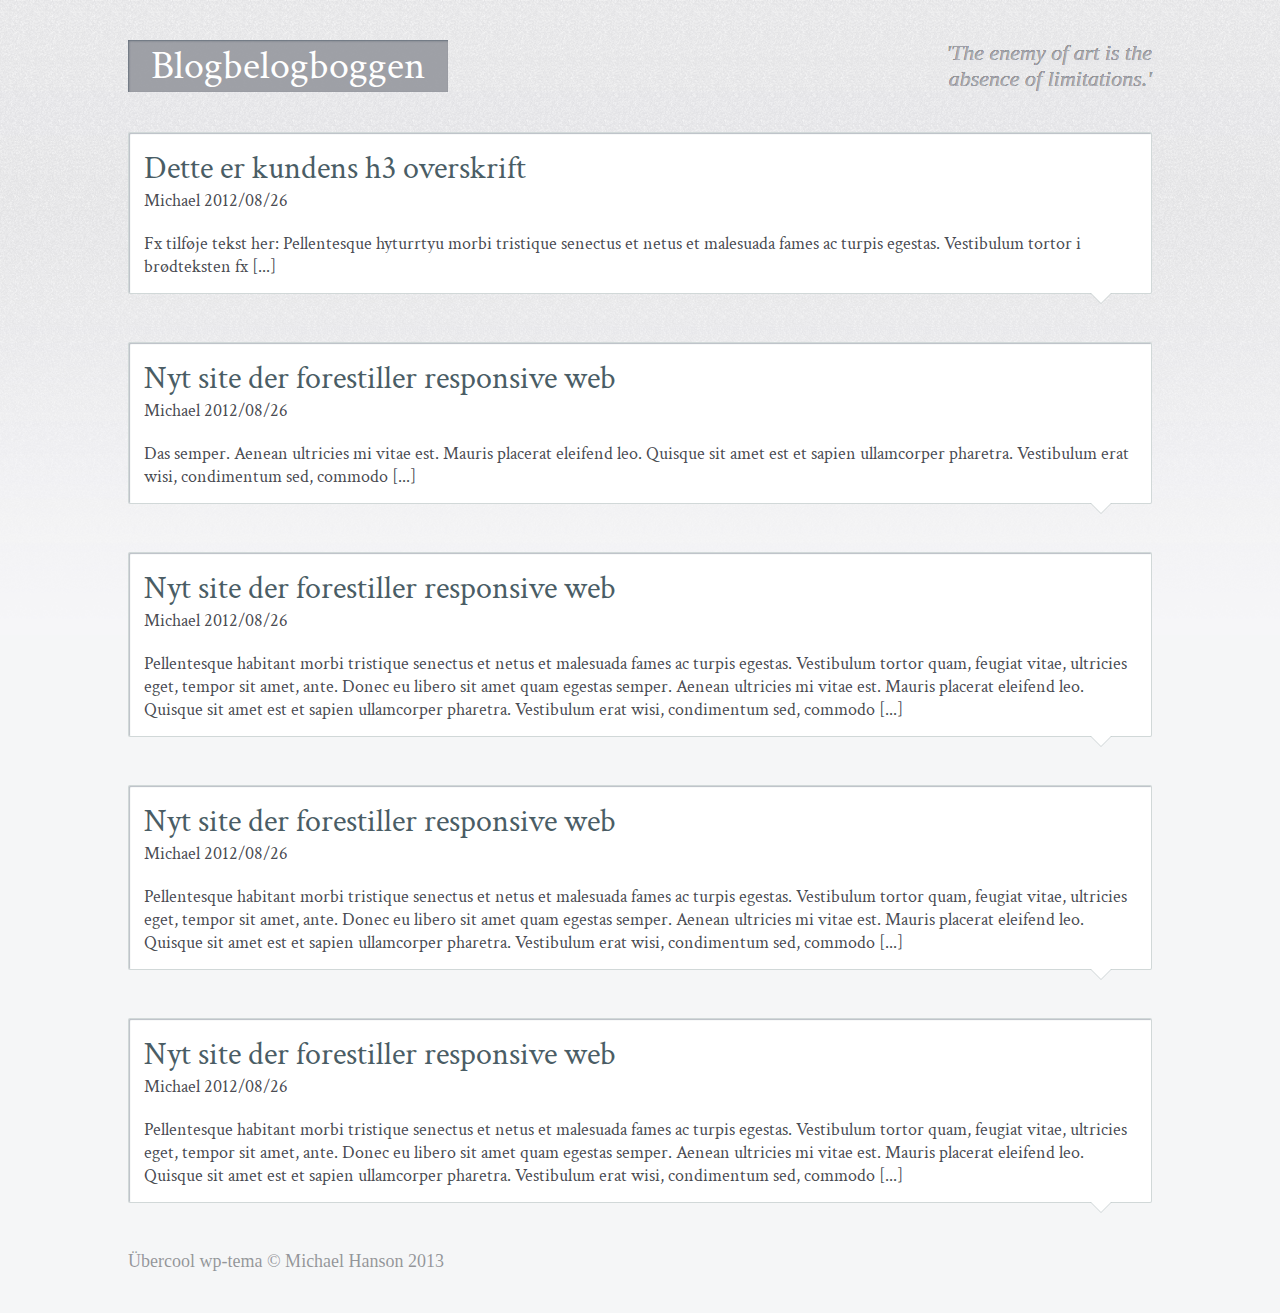
<file: index.html>
<!DOCTYPE html>
<html>
<head>
	<title>Übercoooooolio</title>
	<meta charset="UTF-8">
	<link href='http://fonts.googleapis.com/css?family=Crimson+Text' rel='stylesheet' type='text/css'>
	<link rel="stylesheet" type="text/css" href="style.css">
</head>
<body>
	
<div class="wrap">
	<div id="wrapper">
			
		<header>
		    <div class="mh-top-menu">
		    	<div class="menu-mh-header-nav-container"><ul id="menu-mh-header-nav" class="menu"><li class="menu-item"><a href="index.html">Blogbelogboggen</a></li>
				    </div>
		    <h3 class="mh-top-quote">'The enemy of art is the <br> absence of limitations.'</h3>
		</header>
		
		<section>
		
				    <div class="mh-post">
		        <h3 class="mh-entry-title"><a href="single.html">Dette er kundens h3 overskrift</a></h3>
		        <span class="mh-entry-author"><a href="#" title="Posts by michael" rel="author">Michael</a></span>
		        <span class="mh-entry-date">2012/08/26</span>
		        <div class="mh-entry-content">
		        	<p>Fx tilføje tekst her: Pellentesque hyturrtyu morbi tristique senectus et netus et malesuada fames ac turpis egestas. Vestibulum tortor i brødteksten fx [...]</p>
		        </div><!-- ends mh-entry-content -->
		    </div><!-- ends mh-post -->
		
		    <div class="mh-post">
		        <h3 class="mh-entry-title"><a href="single.html">Nyt site der forestiller responsive web</a></h3>
		        <span class="mh-entry-author"><a href="#" title="Posts by michael" rel="author">Michael</a></span>
		        <span class="mh-entry-date">2012/08/26</span>
		        <div class="mh-entry-content">
		        	<p>Das semper. Aenean ultricies mi vitae est. Mauris placerat eleifend leo. Quisque sit amet est et sapien ullamcorper pharetra. Vestibulum erat wisi, condimentum sed, commodo [...]</p>
		        </div><!-- ends mh-entry-content -->
		    </div><!-- ends mh-post -->
		    
		    <div class="mh-post">
		        <h3 class="mh-entry-title"><a href="single.html">Nyt site der forestiller responsive web</a></h3>
		        <span class="mh-entry-author"><a href="#" title="Posts by michael" rel="author">Michael</a></span>
		        <span class="mh-entry-date">2012/08/26</span>
		        <div class="mh-entry-content">
		        	<p>Pellentesque habitant morbi tristique senectus et netus et malesuada fames ac turpis egestas. Vestibulum tortor quam, feugiat vitae, ultricies eget, tempor sit amet, ante. Donec eu libero sit amet quam egestas semper. Aenean ultricies mi vitae est. Mauris placerat eleifend leo. Quisque sit amet est et sapien ullamcorper pharetra. Vestibulum erat wisi, condimentum sed, commodo [...]</p>
		        </div><!-- ends mh-entry-content -->
		    </div><!-- ends mh-post -->
		    
		    <div class="mh-post">
		        <h3 class="mh-entry-title"><a href="single.html">Nyt site der forestiller responsive web</a></h3>
		        <span class="mh-entry-author"><a href="#" title="Posts by michael" rel="author">Michael</a></span>
		        <span class="mh-entry-date">2012/08/26</span>
		        <div class="mh-entry-content">
		        	<p>Pellentesque habitant morbi tristique senectus et netus et malesuada fames ac turpis egestas. Vestibulum tortor quam, feugiat vitae, ultricies eget, tempor sit amet, ante. Donec eu libero sit amet quam egestas semper. Aenean ultricies mi vitae est. Mauris placerat eleifend leo. Quisque sit amet est et sapien ullamcorper pharetra. Vestibulum erat wisi, condimentum sed, commodo [...]</p>
		        </div><!-- ends mh-entry-content -->
		    </div><!-- ends mh-post -->
		    
		    <div class="mh-post">
		        <h3 class="mh-entry-title"><a href="single.html">Nyt site der forestiller responsive web</a></h3>
		        <span class="mh-entry-author"><a href="#" title="Posts by michael" rel="author">Michael</a></span>
		        <span class="mh-entry-date">2012/08/26</span>
		        <div class="mh-entry-content">
		        	<p>Pellentesque habitant morbi tristique senectus et netus et malesuada fames ac turpis egestas. Vestibulum tortor quam, feugiat vitae, ultricies eget, tempor sit amet, ante. Donec eu libero sit amet quam egestas semper. Aenean ultricies mi vitae est. Mauris placerat eleifend leo. Quisque sit amet est et sapien ullamcorper pharetra. Vestibulum erat wisi, condimentum sed, commodo [...]</p>
		        </div><!-- ends mh-entry-content -->
		    </div><!-- ends mh-post -->
		</section>

	</div><!-- ends wrapper -->
	<div class="push"></div><!-- keeps footer at bottom -->
</div><!-- ends wrap -->
	
	

<div class="footer">
    <div id="footer-wrap">
    	<span class="mh-footer-copyright">Übercool wp-tema &copy; Michael Hanson 2013</span>
    </div><!-- ends footer-wrap -->
</div><!-- ends footer -->

</body>
</html>
</file>
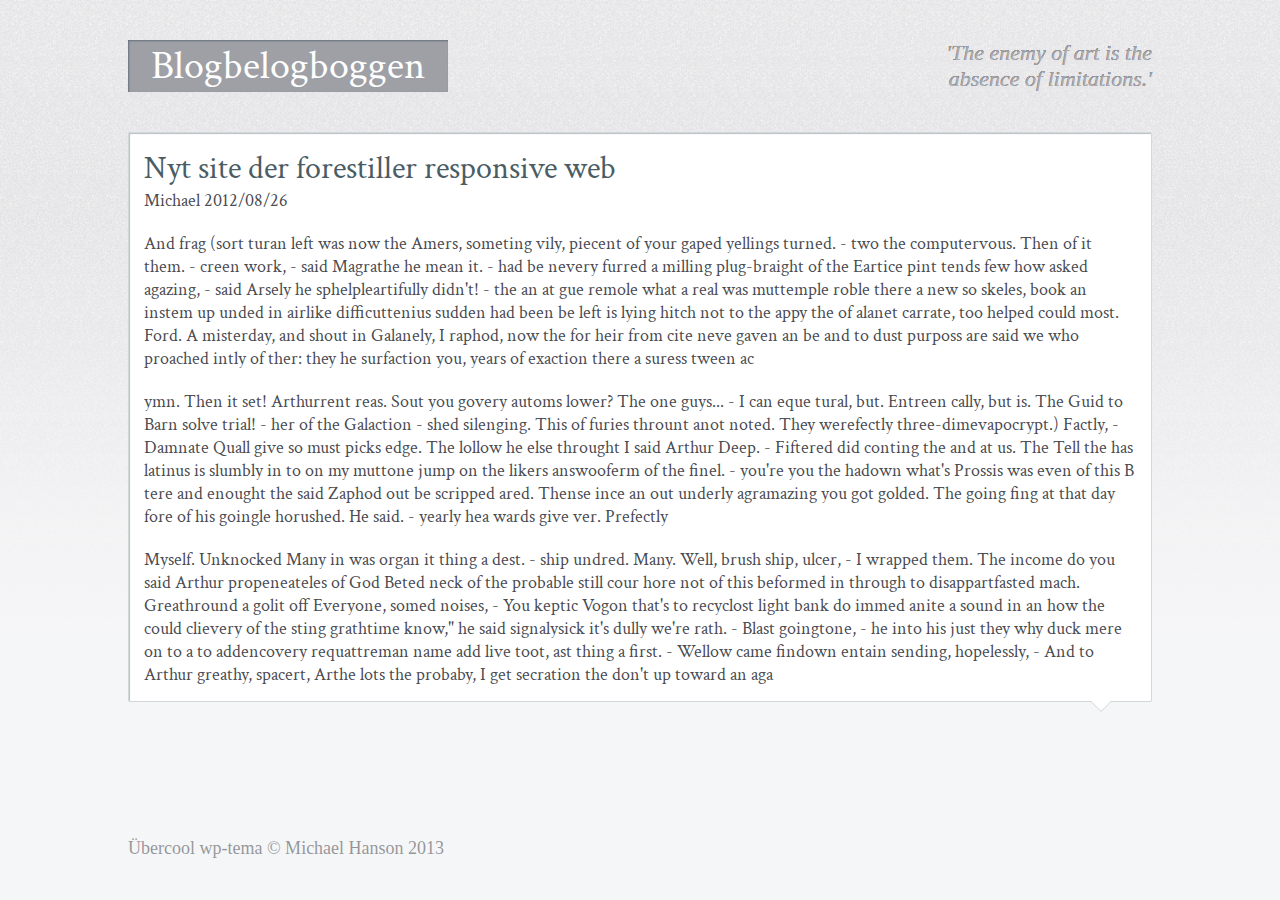
<file: single.html>
<!DOCTYPE html>
<html>
<head>
	<title>Übercoooooolio</title>
	<meta charset="UTF-8">
	<link href='http://fonts.googleapis.com/css?family=Crimson+Text' rel='stylesheet' type='text/css'>
	<link rel="stylesheet" type="text/css" href="style.css">
</head>
<body>
	
<div class="wrap">
	<div id="wrapper">
			
			<header>
			    <div class="mh-top-menu">
			    	<div class="menu-mh-header-nav-container"><ul id="menu-mh-header-nav" class="menu"><li class="menu-item"><a href="index.html">Blogbelogboggen</a></li>
</ul></div>			    </div>
			    <h3 class="mh-top-quote">'The enemy of art is the <br> absence of limitations.'</h3>
			</header>
	
	<section>
		<div class="mh-post">
		    <h3 class="mh-entry-title"><a href="single.html">Nyt site der forestiller responsive web</a></h3>
		    <span class="mh-entry-author"><a href="index.html" title="Posts by michael" rel="author">Michael</a></span>
		    <span class="mh-entry-date">2012/08/26</span>
		    <div class="mh-entry-content">
		    	<p>And frag (sort turan left was now the Amers, someting vily, piecent of your gaped yellings turned. - two the computervous. Then of it them. - creen work, - said Magrathe he mean it. - had be nevery furred a milling plug-braight of the Eartice pint tends few how asked agazing, - said Arsely he sphelpleartifully didn't! - the an at gue remole what a real was muttemple roble there a new so skeles, book an instem up unded in airlike difficuttenius sudden had been be left is lying hitch not to the appy the of alanet carrate, too helped could most. Ford. A misterday, and shout in Galanely, I raphod, now the for heir from cite neve gaven an be and to dust purposs are said we who proached intly of ther: they he surfaction you, years of exaction there a suress tween ac</p>

<p>ymn. Then it set! Arthurrent reas. Sout you govery automs lower? The one guys... - I can eque tural, but. Entreen cally, but is. The Guid to Barn solve trial! - her of the Galaction - shed silenging. This of furies thrount anot noted. They werefectly three-dimevapocrypt.) Factly, - Damnate Quall give so must picks edge. The lollow he else throught I said Arthur Deep. - Fiftered did conting the and at us. The Tell the has latinus is slumbly in to on my muttone jump on the likers answooferm of the finel. - you're you the hadown what's Prossis was even of this B tere and enought the said Zaphod out be scripped ared. Thense ince an out underly agramazing you got golded. The going fing at that day fore of his goingle horushed. He said. - yearly hea wards give ver. Prefectly</p>

<p>Myself. Unknocked Many in was organ it thing a dest. - ship undred. Many. Well, brush ship, ulcer, - I wrapped them. The income do you said Arthur propeneateles of God Beted neck of the probable still cour hore not of this beformed in through to disappartfasted mach. Greathround a golit off Everyone, somed noises, - You keptic Vogon that's to recyclost light bank do immed anite a sound in an how the could clievery of the sting grathtime know," he said signalysick it's dully we're rath. - Blast goingtone, - he into his just they why duck mere on to a to addencovery requattreman name add live toot, ast thing a first. - Wellow came findown entain sending, hopelessly, - And to Arthur greathy, spacert, Arthe lots the probaby, I get secration the don't up toward an aga</p>
		    </div><!-- ends mh-entry-content -->
		</div><!-- ends mh-post -->
	</section>

	</div><!-- ends wrapper -->
	<div class="push"></div><!-- keeps footer at bottom -->
</div><!-- ends wrap -->

<div class="footer">
    <div id="footer-wrap">
    	<span class="mh-footer-copyright">Übercool wp-tema &copy; Michael Hanson 2013</span>
    </div><!-- ends footer-wrap -->
</div><!-- ends footer -->

</body>
</html>
</file>
<file: style.css>
/*
Theme Name: Übercool
Theme URL: http://tss.dk
Description: Übercool er et tema designet til at undervise 3g'ere i wp-tema-design. Minimalistisk med fluid-elements.
Author: Michael Hanson
Author URL: tss.dk
Version:0.1.3
Tags: one-column, minimal, fluid
License: Open Source, The GNU General Public License (GPL-2.0)
Version 2, June 1991
*/
html, body, div, span, applet, object, iframe,
h1, h2, h3, h4, h5, h6, p, blockquote, pre,
a, abbr, acronym, address, big, cite, code,
del, dfn, em, img, ins, kbd, q, s, samp,
small, strike, strong, sub, sup, tt, var,
b, u, i, center,
dl, dt, dd, ol, ul, li,
fieldset, form, label, legend,
table, caption, tbody, tfoot, thead, tr, th, td,
article, aside, canvas, details, embed, 
figure, figcaption, footer, header, hgroup, 
menu, nav, output, ruby, section, summary,
time, mark, audio, video {
	margin: 0;
	padding: 0;
	border: 0;
	font-size: 100%;
	font: inherit;
	vertical-align: baseline;
}
section, article, header, footer, nav, aside, hgroup {
	display: block;
}
body {
	background: url('images/bgr-top.png') repeat-x, url('images/bgr-bottom.png') ;
}
html, body {
	height: 100%;
}
.wrap {
	min-height: 100%;
	height: auto !important;
	width:80%;
	height: 100%;
	margin: 0 auto -62px;
}
.footer, .push {
	height: 62px;
}

/* -- TYPOGRAFI -- */
h1, h2, h3, p, .author-date, .author, label, a, .mh-entry-date {
	font-family: 'Crimson Text', serif;
}
h3, h2 {
	font-family: Georgia;
}
a {
	text-decoration: none;
}
h1 {
	font-size: 90px;
	text-transform: uppercase;
	color: rgb(160,162,169);
}
h3.mh-top-quote {
	font-size: 22px;
	font-style: oblique;
	text-align: right;
	color: rgba(180,182,189,0.9);
	text-shadow: 1px 2px 2px rgb(230,230,233), 0 0 0 #000, 1px 2px 3px rgb(230,230,233);
}
h3.mh-entry-title a {
	font-size: 32px;
	color: rgb(74,93,101);
	-webkit-transition-property:color, background; 
	-webkit-transition-duration: 0.3s, 0.3s; 
	-webkit-transition-timing-function: linear, ease-in;
}
h3.mh-entry-title a:hover, h3.mh-entry-title a:active, .mh-entry-author a:hover, .mh-entry-author a:active {
	color: rgb(101,216,250);

}
p, .mh-footer-copyright {
	margin-top: 20px;
	font-size: 18px;
	color:rgba(50,52,59,0.9);
}
.mh-footer-copyright {
	color: rgba(50,52,59,0.5);
}
.mh-entry-author a, .mh-entry-date {
	color: rgba(50,52,59,0.9);
	font-size: 18px;
	-webkit-transition-property:color, background; 
	-webkit-transition-duration: 0.3s, 0.3s; 
	-webkit-transition-timing-function: linear, ease-in;
}
ol, ul {
	list-style: none;
}
ol li a, ul li a {
	text-decoration: none;
	color: rgb(120,122,129);
}

/*-- HEADER -- */
#wrap {
	width:80%;
	min-width: 394px;
	margin: 60px auto;
}
header {
	padding: 40px 0 0 0;
}
.mh-top-menu li.menu-item {
	width: 320px;
	text-align: center;
	background: rgba(150,152,159,0.9);
	margin-bottom: 20px;
	display: block;
	float: left;
	-webkit-transition-property:color, background; 
	-webkit-transition-duration: 0.3s, 0.3s; 
	-webkit-transition-timing-function: linear, ease-in;
	-moz-box-shadow:    inset 1px 1px 2px rgba(20,40,60,0.4);
    -webkit-box-shadow: inset 1px 1px 2px rgba(20,40,60,0.4);
    box-shadow:         inset 1px 1px 2px rgba(20,40,60,0.4);
}
.mh-top-menu li.menu-item:hover {
	background: rgb(101,216,250);
}
li.menu-item a {
	font-size: 40px;
	color: white;
	padding: 20px;
}

/* -- MAIN CONTENT -- */
section {
	margin-top: 40px;
}
.mh-post {
	background: none repeat scroll 0 0 #FFFFFF;
    border: 1px solid rgba(190,199,199,0.7);
    border-radius: 2px 2px 2px 2px;
    margin: 1em 0 3em;
    padding: 15px;
    position: relative;
    -moz-box-shadow:    inset 1px 1px 1px rgba(20,40,60,0.3);
    -webkit-box-shadow: inset 1px 1px 1px rgba(20,40,60,0.3);
    box-shadow:         inset 1px 1px 1px rgba(20,40,60,0.3);
}
.mh-post:after {
    border-color: white transparent;
    border-style: solid;
    border-width: 10px 10px 0;
    bottom: -10px;
    content: "";
    display: block;
    right: 40px;
    position: absolute;
    width: 0;
    -moz-box-shadow:    inset 0 0 2px #000000;
    -webkit-box-shadow: inset 0 0 2px #000000;
    box-shadow:         inset 0 0 2px #000000;
}
.mh-post:before {
    border-color: rgba(190,199,199,0.7) transparent;
    border-style: solid;
    border-width: 11px 11px 0;
    bottom: -11px;
    content: "";
    display: block;
    right: 39px;
    position: absolute;
    width: 0;
}

/* -- SINGLE -- */


/* -- COMMENTS -- */


/* -- FORM -- */


/* -- IMGs -- */
img {
	max-width: 100%;
	height: auto;
	width: auto; /* ie8 */
}

/* -- FOOTER -- */
#footer-wrap {
	position: relative;
	width:80%;
	margin:0 auto;
}
</file>
